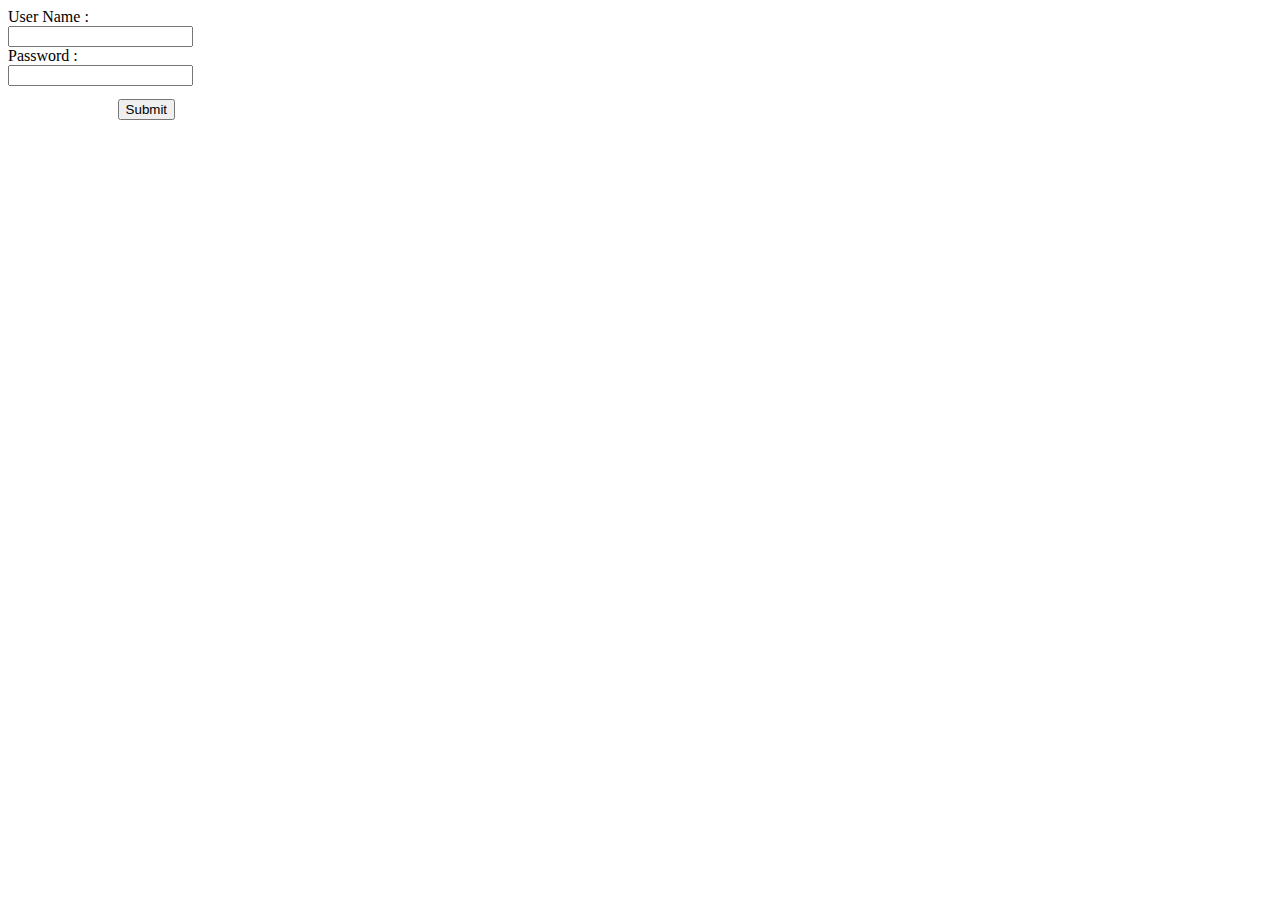
<file: part1_index/index.html>
<!DOCTYPE HTML>
<html>
<head>
	<title>
		index
	</title>
</head>

<body>
<form>
User Name : <br>
<input type="text">
<br>
Password : <br>
<input type="password">
<br>
<pre>              <input type="submit">
</form>

</body>

</html>
</file>
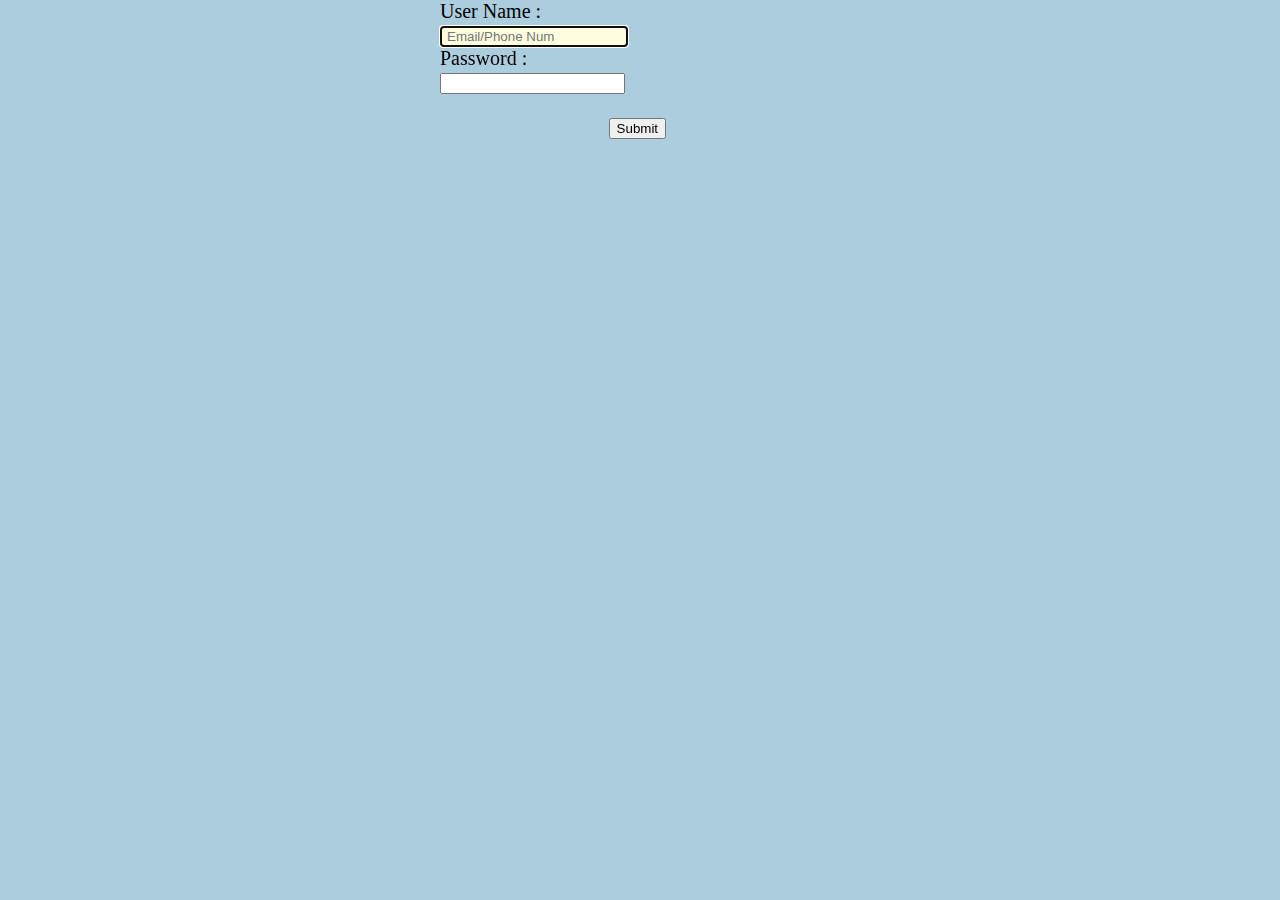
<file: part2/index.html>
<!DOCTYPE HTML>
<html>
<head>
	
	<title>
		index
	</title>
	<meta charset="UTF-8">
	<link rel="stylesheet" type="text/css" href="style.css">
</head>

<body>
<form>
<div class="tocenter">
User Name : <br>
<input type="text" autofocus autocomplete required placeholder="Email/Phone Num">
<br>
Password : <br>
<input type="password" class="password" required>
<br>
<pre>              <input type="submit"></pre>
</div>

</form>

</body>

</html>
</file>
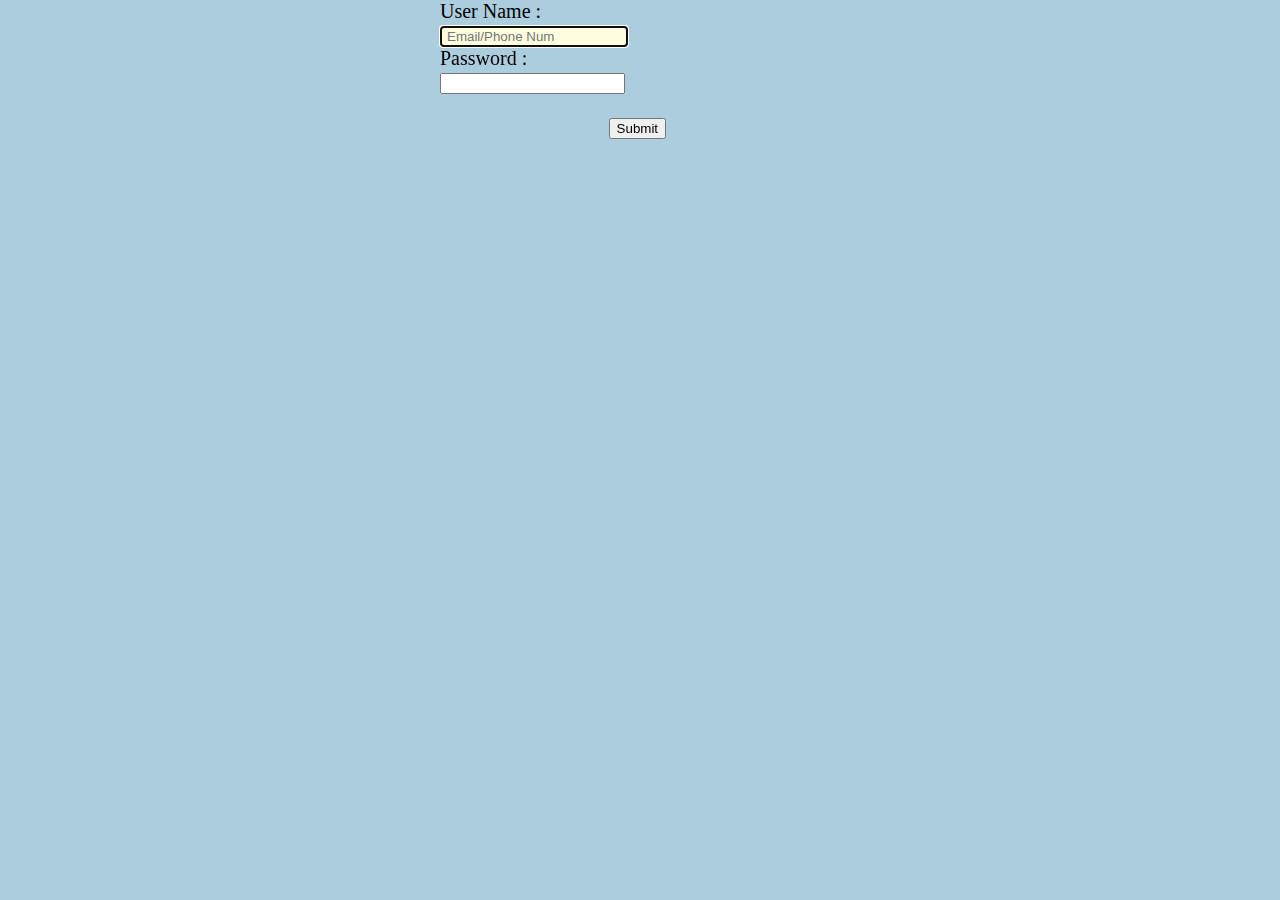
<file: part3/index.html>
<!DOCTYPE HTML>
<html>
<head>
	
	<title>
		index
	</title>
	<meta charset="UTF-8">
	<link rel="stylesheet" type="text/css" href="style.css">
	<script src="app.js" type="text/javascript"></script>
</head>

<body>

<form name="loginform" onsubmit="display()">
<div class="tocenter">
User Name : <br>
<input type="text" name="username" autofocus autocomplete required placeholder="Email/Phone Num">
<br>
Password : <br>
<input type="password" name="pwd" class="password" required>
<br>
<pre>              <input type="submit"></pre>
</div>

</form>

<script src="app.js" type="text/javascript"></script>
</body>

</html>
</file>
<file: part2/style.css>
body {
	font-family: Verdana;
	font-size: 20px;
	background-color: #abcddd;
	width: 400px;
	margin: auto;
}


input[type=text]:focus , input[type=password]:focus{
  background-color: lightyellow;
	padding-left: 5px;
}
</file>
<file: part3/style.css>
body {
	font-family: Verdana;
	font-size: 20px;
	background-color: #abcddd;
	width: 400px;
	margin: auto;
}


input[type=text]:focus , input[type=password]:focus{
  background-color: lightyellow;
	padding-left: 5px;
}
</file>
